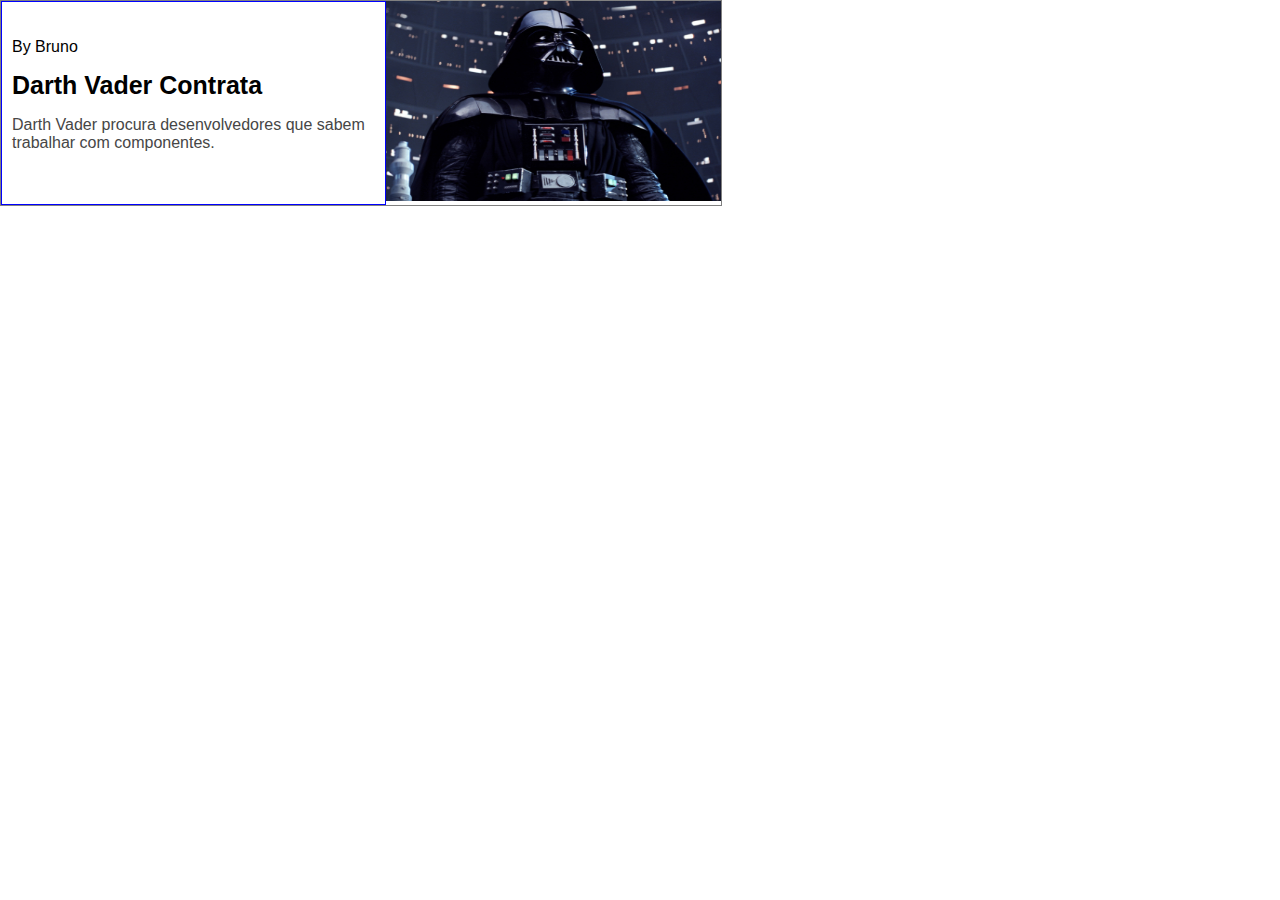
<file: curso-fullstack-java-angular-DIO/desafio-angular/index.html>
<!DOCTYPE html>
<html lang="pt-br">
<head>
    <meta charset="UTF-8">
    <meta name="viewport" content="width=device-width, initial-scale=1.0">
    <title>Portal de Noticías Galatica</title>
    <link rel="stylesheet" href="./src/css/style.css">
    <script src="./src/js/components/CardNews.js" defer></script>
    <script src="./src/js/components/TituloDinamico.js" defer></script>

</head>
<body>
    <div class="container">
    <card-news
    autor="Bruno"
    title="Darth Vader Contrata"
    link-url="www.google.com"
    photo=""
    content="Darth Vader procura desenvolvedores que sabem trabalhar com componentes."
    >
    </card-news>
</body>
</body>
</html>
</file>
<file: curso-fullstack-java-angular-DIO/desafio-angular/src/css/style.css>
*{
   margin: 0; 
   padding: 0;
   box-sizing: border-box;
   font-family: 'Segoe UI', sans-serif;
}
</file>
